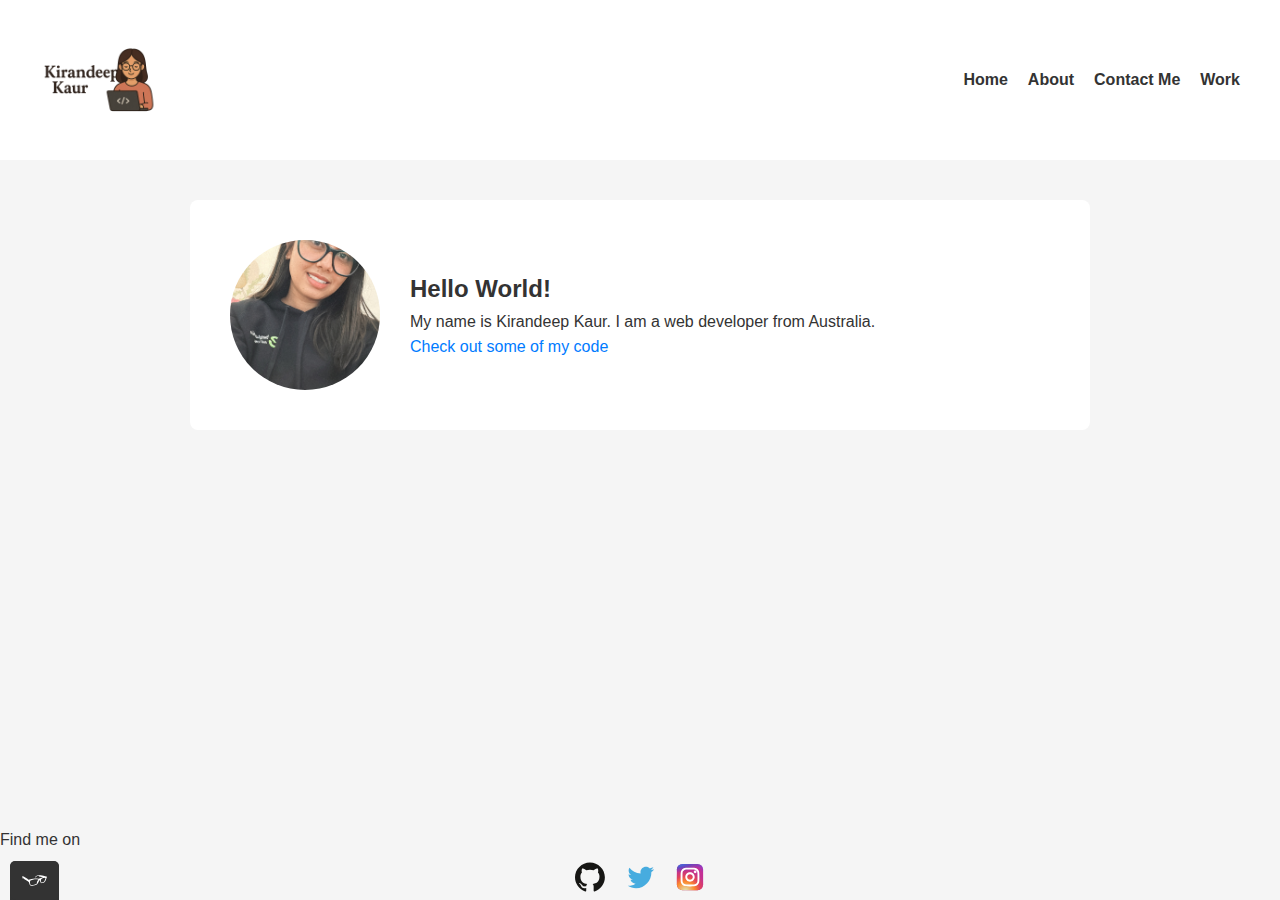
<file: index.html>
<!DOCTYPE html>
<html lang="en">

<head>
  <meta charset="UTF-8">
  <meta name="viewport" content="width=device-width, initial-scale=1.0">
  <link rel="stylesheet" type="text/css" href="styles.css">
  <title>KIRANDEEP KAUR PORTFOLIO</title>
</head>

<body>
  <header class="page-header">
    <img src="images/logo.png" alt="My Logo" class="logo">
    <nav role="navigation">
      <ul>
        <li><a href="index.html">Home</a></li>
        <li><a href="about.html">About</a></li>
        <li><a href="contact.html">Contact Me</a></li>
        <li><a href="work.html">Work</a></li>
      </ul>
    </nav>
  </header>

  <main>
    <section class="profile">
      <img src="images/profile.jpg" class="profile__portrait" alt="KIRANDEEP KAUR Portrait">
      <div class="profile__text">
        <h2>Hello World!</h2>
        <p>My name is Kirandeep Kaur. I am a <span class="highlight">web</span> developer from Australia.</p>
        <a href="#">Check out some of my code</a>
      </div>
    </section>
  </main>

  <footer class="page-footer">
    <p>Find me on</p>
    <ul class="social-media">
      <li><a href="#"><img src="images/github-icon.svg" alt="GitHub"></a></li>
      <li><a href="#"><img src="images/twitter.svg" alt="Twitter"></a></li>
      <li>
        <a href="https://www.instagram.com/dosanjh_kirann?igsh=MWFuc21rNWM3cmU4eg&utm_source=qr" target="_blank" rel="noopener noreferrer">
          <img src="images/instagram.svg" alt="Instagram">
        </a>
      </li>
    </ul>
  </footer>

  <script src="totally.js"></script>
</body>

</html>
</file>
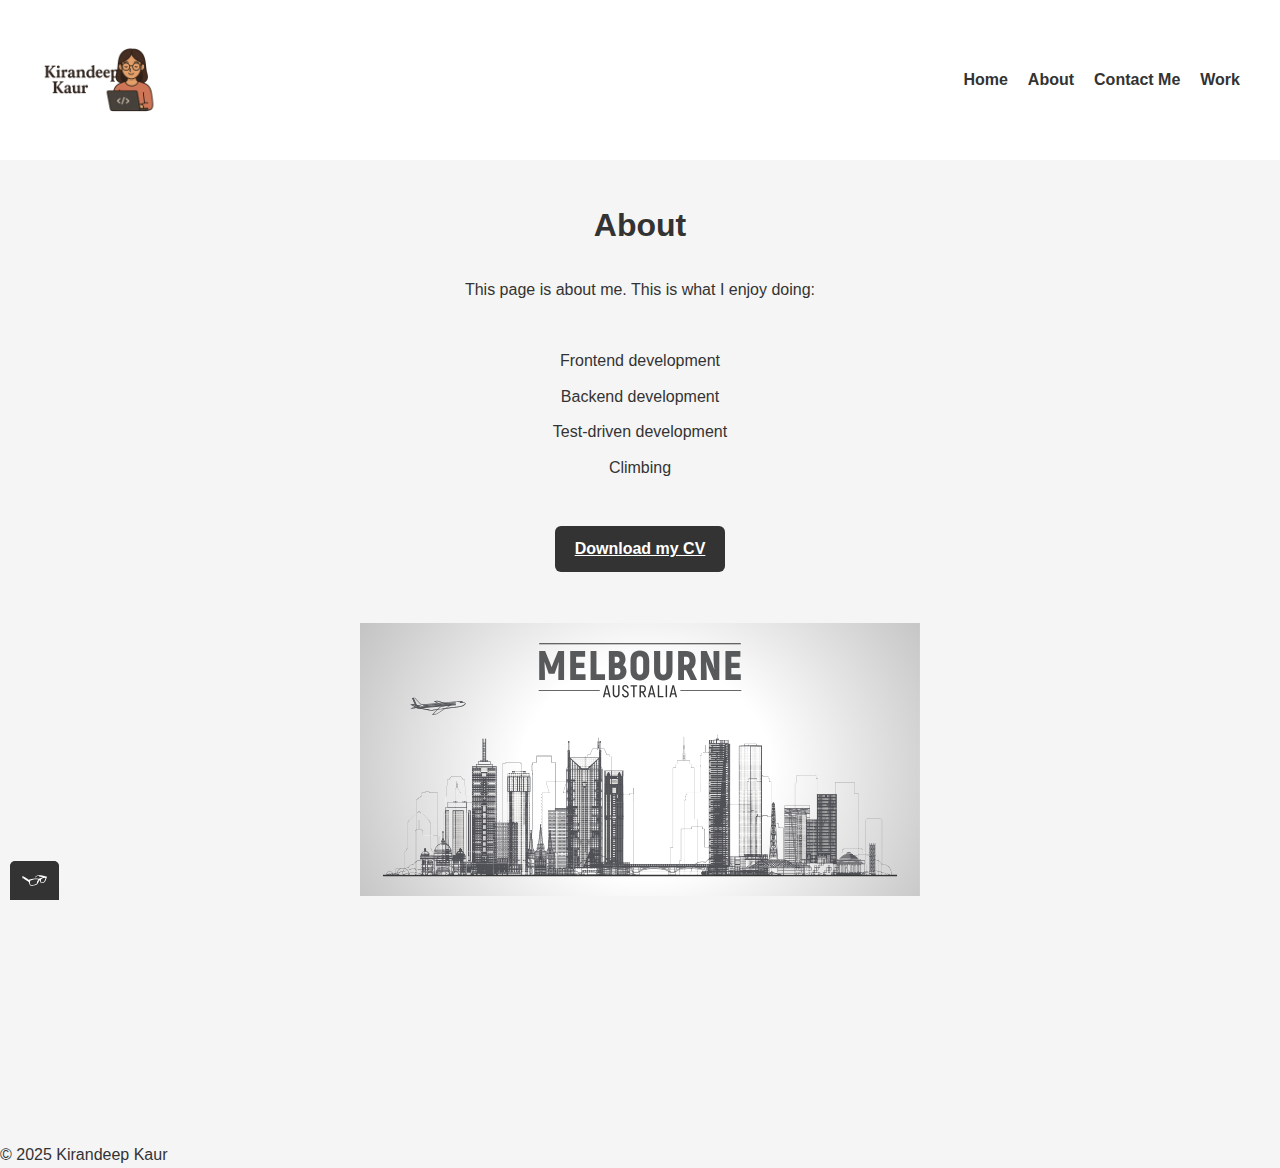
<file: about.html>
<!DOCTYPE html>
<html lang="en">

<head>
  <meta charset="UTF-8">
  <meta name="viewport" content="width=device-width, initial-scale=1.0">
  <link rel="stylesheet" href="style.production.css">
  <title> About Kirandeep Kaur</title>
</head>

<body>
  <header class="page-header">
    <img src="images/logo.png" alt="My Logo" class="logo">
    <nav role="navigation">

      <ul>

        <li> <a href="index.html"> Home </a></li>
        <li> <a href="about.html"> About </a></li>
        <li> <a href="contact.html"> Contact Me</a></li>
        <li><a href="work.html">Work</a></li>
      </ul>
    </nav>
  </header>
  <main>
    <section class="about-section">
    
      <h1>About</h1>
      </br>
      <p>This page is about me. This is what I enjoy doing:</p> </br>
      <ul>
        <li>Frontend development</li>
        <li>Backend development</li>
        <li>Test-driven development</li>
        <li>Climbing</li>
      </ul>
    </br>
      <a href="files/cv.pdf" class="button" download>Download my CV</a>
    
      <div class="svg-wrapper">
        <img src="images/melbourne_line.svg" alt="Melbourne" class="melbourne-svg">
      
        <svg
          version="1.1"
          id="svg1"
          width="310.96"
          height="158.18"
          viewBox="0 0 310.96 158.18"
          xmlns="http://www.w3.org/2000/svg">
          <path class="melbourne-path" d="M0,100 L20,60 L40,100 L60,40 L80,100 L100,70 L120,100 L140,50 L160,100 L180,80 L200,100 Z" />

        </svg>
      </div>
      
      </section>      
  </main>
    <footer class="page-footer">
    <p>© 2025 Kirandeep Kaur</p>
  </footer>
  <script src="totally.js"></script>

</html>
</file>
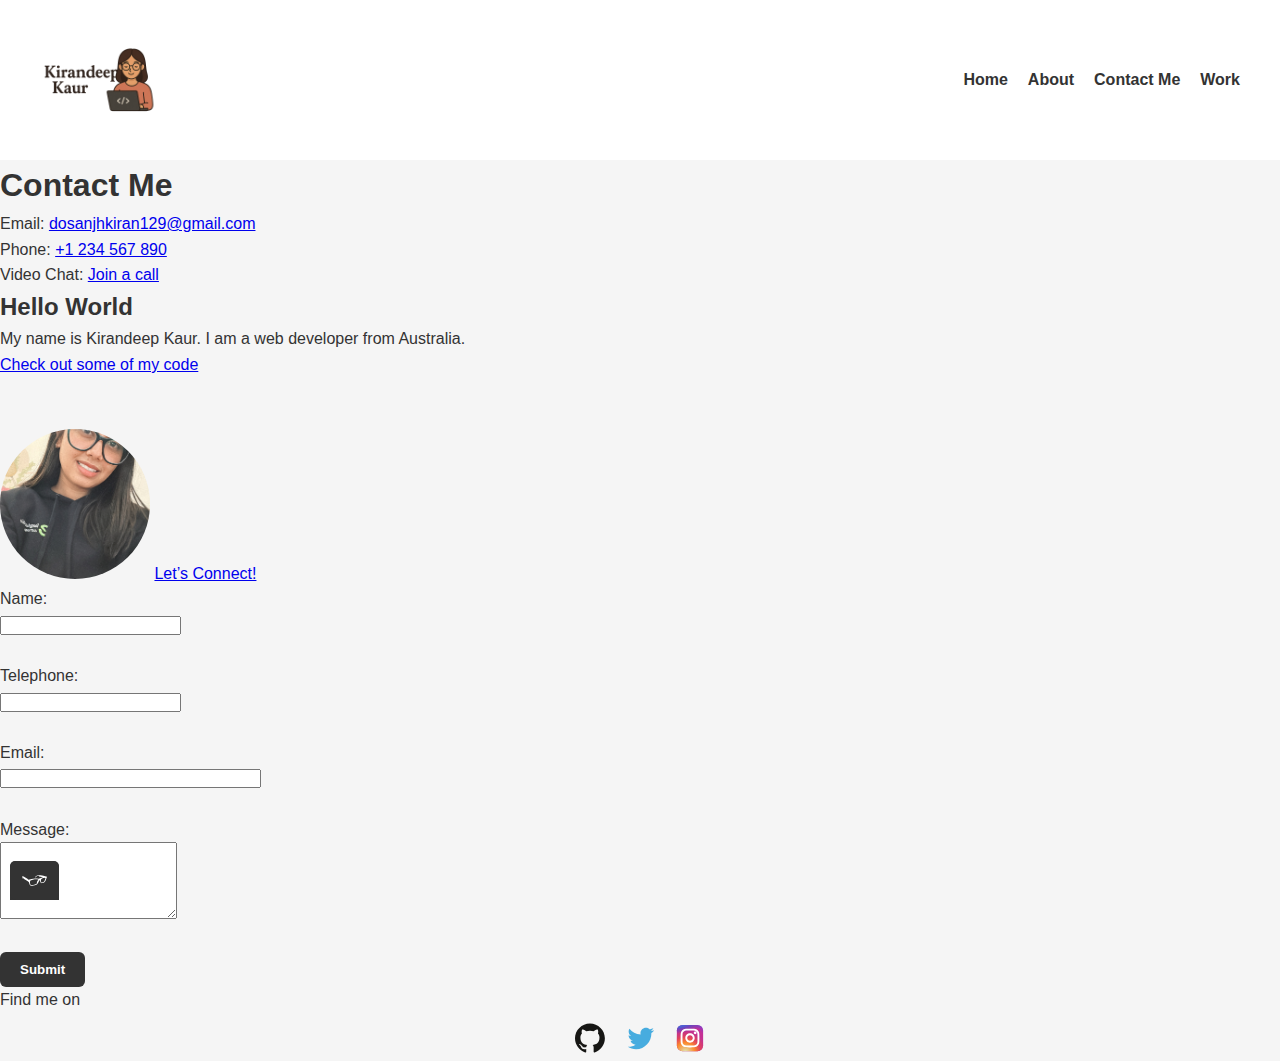
<file: contact.html>
<!DOCTYPE html>
<html lang="en">

<head>
  <meta charset="UTF-8">
  <meta name="viewport" content="width=device-width, initial-scale=1.0">
  <link rel="stylesheet" type="text/css" href="styles.css">
  <title>Contact Kirandeep Kaur</title>
</head>

<body>
  <header class="page-header">
    <img src="images/logo.png" alt="My Logo" class="logo">
    
      <ul>
        <li><a href="index.html">Home</a></li>
        <li><a href="about.html">About</a></li>
        <li><a href="contact.html">Contact Me</a></li>
        <li><a href="work.html">Work</a></li>
      </ul>

  </header>

  <main>
    <section>
      <h1>Contact Me</h1>
      <p>Email: <a href="mailto:dosanjhkiran129@gmail.com">dosanjhkiran129@gmail.com</a></p>
      <p>Phone: <a href="tel:+1234567890">+1 234 567 890</a></p>
      <p>Video Chat: <a href="https://zoom.us/" target="_blank">Join a call</a></p>

      <h2><strong>Hello World</strong></h2>
      <p>My name is Kirandeep Kaur. I am a <span class="highlight">web</span> developer from Australia.</p>
      <p><a href="#">Check out some of my code</a></p>

      <br><br>
      <img src="images/profile.jpg" class="profile__portrait" alt="KIRANDEEP KAUR Portrait">
      <a href="#" class="cta">Let’s Connect!</a><br>

      <form action="/login-form-action" method="post">
        <label for="name">Name:</label><br>
        <input type="text" id="name" name="name" required><br><br>

        <label for="telephone">Telephone:</label><br>
        <input type="tel" id="telephone" name="telephone" pattern="[0-9]{3}-[0-9]{2}-[0-9]{3}" required><br><br>

        <label for="email">Email:</label><br>
        <input type="email" id="email" name="email" size="30" required><br><br>

        <label for="message">Message:</label><br>
        <textarea id="message" name="message" rows="5" required></textarea><br><br>

        <button type="submit">Submit</button>
      </form>
    </section>
  </main>

  <footer class="page-footer">
    <p>Find me on</p>
    <ul class="social-media">
      <li><a href="#"><img src="images/github-icon.svg" alt="GitHub"></a></li>
      <li><a href="#"><img src="images/twitter.svg" alt="Twitter"></a></li>
      <li>
        <a href="https://www.instagram.com/dosanjh_kirann?igsh=MWFuc21rNWM3cmU4eg&utm_source=qr" target="_blank" rel="noopener noreferrer">
          <img src="images/instagram.svg" alt="Instagram">
        </a>
      </li>
    </ul>
  </footer>

  <script src="totally.js"></script>
</body>

</html>
</file>
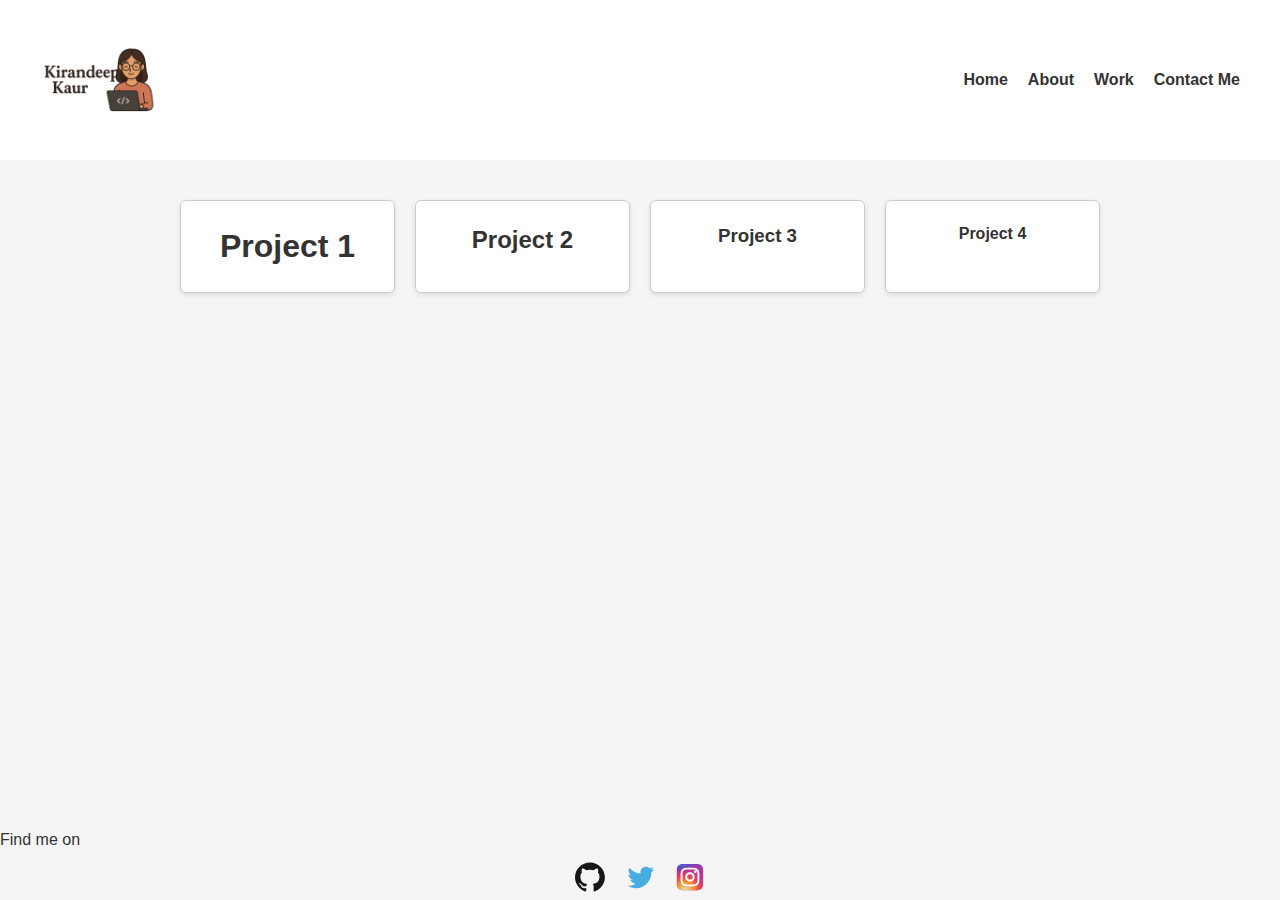
<file: work.html>
<!DOCTYPE html>
<html lang="en">

<head>
  <meta charset="UTF-8">
  <meta name="viewport" content="width=device-width, initial-scale=1.0">
  <title>My Work</title>
  <link rel="stylesheet" href="styles.css">
</head>

<body>
  <header class="page-header">
    <img src="images/logo.png" class="logo" alt="My Logo">
    <nav>
      <ul>
        <li><a href="index.html">Home</a></li>
        <li><a href="about.html">About</a></li>
        <li><a href="work.html">Work</a></li>
        <li><a href="contact.html">Contact Me</a></li>
      </ul>
    </nav>
  </header>

  <main>
    <section class="work-grid">
      <h1 class="work-item">Project 1</h1>
      <h2 class="work-item">Project 2</h2>
      <h3 class="work-item">Project 3</h3>
      <h4 class="work-item">Project 4</h4>
    </section>
  </main>

  <footer class="page-footer">
    <p>Find me on</p>
    <ul class="social-media">
      <li><a href="#"><img src="images/github-icon.svg" alt="Github"></a></li>
      <li><a href="#"><img src="images/twitter.svg" alt="Twitter"></a></li>
      <li><a href="#"><img src="images/instagram.svg" alt="Instagram"></a></li>
    </ul>
  </footer>
</body>

</html>
</file>
<file: styles.css>
/*css variables*/
:root {
  --primary-color: #007BFF;
  --primary-color-light: #66b2ff;
  --primary-color-dark: #0056b3;
  --text-color: #333;
  --background-color: #f5f5f5;
  --white: #ffffff;
  --gray-light: #eaeaea;
  --gray-border: #ccc;
  --dark-gray: #555;
  --svg-stroke: #353030;
  --font-family: 'Roboto', sans-serif;
  --font-weight-bold: 700;
}

/* Reset & Base */
* {
  margin: 0;
  padding: 0;
  box-sizing: border-box;
}
body {
  font-family: var(--font-family);
  background-color: var(--background-color);
  color: var(--text-color);
  line-height: 1.6;
  min-height: 100vh;
  display: flex;
  flex-direction: column;
}
main {
  flex: 1;
}

/* Header */
.page-header {
  display: flex;
  justify-content: space-between;
  align-items: center;
  padding: 20px 40px;
  background-color: white;
}
.logo {
  height: 120px;
  transition: transform 0.5s ease;
}
.logo:hover {
  transform: rotate(5deg) scale(1.1);
}
.page-header ul {
  display: flex;
  list-style: none;
  gap: 20px;
}
.page-header a {
  text-decoration: none;
  color: #333;
  font-weight: bold;
  transition: color 0.3s;
}

.page-header a:hover {
  color: var(--primary-color);
}
/* Profile Section */
.profile {
  display: flex;
  align-items: center;
  gap: 30px;
  padding: 40px;
  background-color: var(--white);
  border-radius: 8px;
  max-width: 900px;
  margin: 40px auto;
}

.profile__portrait {
  width: 150px;
  height: 150px;
  border-radius: 50%;
  object-fit: cover;
}
.profile__text {
  max-width: 600px;
}
.profile__text a {
  color: var(--primary-color);
  text-decoration: none;
  transition: color 0.3s;
}

.profile__text a:hover {
  text-decoration: underline;
  color: var(--primary-color-dark);
}

/* Buttons */
.button,
button {
  display: inline-block;
  padding: 10px 20px;
  background-color: var(--text-color);
  color: var(--white);
  font-weight: var(--font-weight-bold);
  border: none;
  border-radius: 6px;
  cursor: pointer;
  transition: background-color 0.3s, transform 0.3s;
}

.button:hover,
button:focus {
  background-color: var(--dark-gray);
  transform: scale(1.05);
}


/* Work Grid */
.work-grid {
  display: grid;
  grid-template-columns: repeat(auto-fit, minmax(200px, 1fr));
  gap: 20px;
  padding: 40px;
  max-width: 1000px;
  margin: auto;
}
.work-item {
  background-color: var(--white);
  padding: 20px;
  border: 1px solid var(--gray-border);
  text-align: center;
  border-radius: 6px;
  box-shadow: 0 2px 5px rgba(0, 0, 0, 0.1);
  transition: transform 0.3s, box-shadow 0.3s;
}

.work-item:hover {
  transform: translateY(-5px);
  box-shadow: 0 4px 12px rgba(0, 0, 0, 0.2);
}


/* About Section */
.about-section {
  max-width: 600px;
  margin: 40px auto;
  text-align: center;
  padding: 0 20px;
  animation: fadeIn 2s ease-in;
}
.about-section ul {
  list-style: none;
  margin: 20px 0;
  padding: 0;
}
.about-section li {
  margin-bottom: 10px;
}

/* --- Inline SVG Animation --- */
.melbourne-svg {
  width: 100%;
  max-width: 1000px;
  height: auto;
  display: block;
  margin: 40px auto;
  animation: float 6s ease-in-out infinite;
}
.melbourne-path {
  stroke: var(--svg-stroke);
  fill: none;
  stroke-width: 2;
  stroke-dasharray: 800;
  stroke-dashoffset: 800;
  animation: drawLine 4s ease-in-out forwards;
}

.melbourne-path:hover {
  stroke: var(--primary-color);
  stroke-width: 3;
}
@keyframes float {
  0%   { transform: translateY(0); }
  50%  { transform: translateY(-10px); }
  100% { transform: translateY(0); }
}
@keyframes drawLine {
  to {
    stroke-dashoffset: 0;
  }
}

/* Fade In Animation */
@keyframes fadeIn {
  from { opacity: 0; transform: translateY(20px); }
  to   { opacity: 1; transform: translateY(0); }
}

/* Responsive */
@media (max-width: 768px) {
  h1 { font-size: 1.8rem; }
  .profile { flex-direction: column; text-align: center; }
  .logo { height: 80px; }
}
@media (max-width: 480px) {
  .melbourne-svg {
    max-width: 90%;
  }
  .page-header ul {
    flex-direction: column;
    gap: 10px;
  }
}
/* Footer */
.social-media {
  display: flex;
  justify-content: center;
  align-items: center;
  gap: 20px;
  list-style: none;
  padding: 0;
  margin-top: 10px;
}

.social-media li {
  display: flex;
  align-items: center;
}

.social-media li a img {
  width: 30px;
  height: 30px;
  transition: transform 0.3s ease;
}

.social-media li a:hover img {
  transform: scale(1.2);
}
</file>
<file: style.production.css>
/* Reset & Base */
* {
  margin: 0;
  padding: 0;
  box-sizing: border-box;
}

body {
  font-family: "Roboto", sans-serif;
  background-color: #f5f5f5;
  color: #333;
  line-height: 1.6;
  min-height: 100vh;
  display: flex;
  flex-direction: column;
}

main {
  flex: 1;
}

/* Header */
.page-header {
  display: flex;
  justify-content: space-between;
  align-items: center;
  padding: 20px 40px;
  background-color: white;
}

.logo {
  height: 120px;
  transition: transform 0.5s ease;
}

.logo:hover {
  transform: rotate(5deg) scale(1.1);
}

.page-header ul {
  display: flex;
  list-style: none;
  gap: 20px;
}

.page-header a {
  text-decoration: none;
  color: #333;
  font-weight: bold;
  transition: color 0.3s;
}

.page-header a:hover {
  color: #007BFF;
}

/* Profile Section */
.profile {
  display: flex;
  align-items: center;
  gap: 30px;
  padding: 40px;
  background-color: white;
  border-radius: 8px;
  max-width: 900px;
  margin: 40px auto;
}

.profile__portrait {
  width: 150px;
  height: 150px;
  border-radius: 50%;
  object-fit: cover;
}

.profile__text {
  max-width: 600px;
}

.profile__text a {
  color: #007BFF;
  text-decoration: none;
  transition: color 0.3s;
}

.profile__text a:hover {
  text-decoration: underline;
  color: #0056b3;
}

/* Buttons */
.button, button {
  display: inline-block;
  padding: 10px 20px;
  background-color: #333;
  color: white;
  font-weight: bold;
  border: none;
  border-radius: 6px;
  cursor: pointer;
  transition: background-color 0.3s, transform 0.3s;
}

.button:hover, button:focus {
  background-color: #555;
  transform: scale(1.05);
}

/* Work Grid */
.work-grid {
  display: grid;
  grid-template-columns: repeat(auto-fit, minmax(200px, 1fr));
  gap: 20px;
  padding: 40px;
  max-width: 1000px;
  margin: auto;
}

.work-item {
  background-color: white;
  padding: 20px;
  border: 1px solid #ccc;
  text-align: center;
  border-radius: 6px;
  box-shadow: 0 2px 5px rgba(0, 0, 0, 0.1);
  transition: transform 0.3s, box-shadow 0.3s;
}

.work-item:hover {
  transform: translateY(-5px);
  box-shadow: 0 4px 12px rgba(0, 0, 0, 0.2);
}

/* About Section */
.about-section {
  max-width: 600px;
  margin: 40px auto;
  text-align: center;
  padding: 0 20px;
  animation: fadeIn 2s ease-in;
}

.about-section ul {
  list-style: none;
  margin: 20px 0;
  padding: 0;
}

.about-section li {
  margin-bottom: 10px;
}

/* --- Inline SVG Animation --- */
.melbourne-svg {
  width: 100%;
  max-width: 1000px;
  height: auto;
  display: block;
  margin: 40px auto;
  animation: float 6s ease-in-out infinite;
}

.melbourne-path {
  stroke: #353030;
  fill: none;
  stroke-width: 2;
  stroke-dasharray: 800;
  stroke-dashoffset: 800;
  animation: drawLine 9s ease-in-out forwards;
}

.melbourne-path:hover {
  stroke: #5b5f62;
  stroke-width: 3;
}

@keyframes float {
  0% {
    transform: translateY(0);
  }
  50% {
    transform: translateY(-10px);
  }
  100% {
    transform: translateY(0);
  }
}
@keyframes drawLine {
  to {
    stroke-dashoffset: 0;
  }
}
/* Fade In Animation */
@keyframes fadeIn {
  from {
    opacity: 0;
    transform: translateY(20px);
  }
  to {
    opacity: 1;
    transform: translateY(0);
  }
}
/* Responsive */
@media (max-width: 768px) {
  h1 {
    font-size: 1.8rem;
  }
  .profile {
    flex-direction: column;
    text-align: center;
  }
  .logo {
    height: 80px;
  }
}
@media (max-width: 480px) {
  .melbourne-svg {
    max-width: 90%;
  }
  .page-header ul {
    flex-direction: column;
    gap: 10px;
  }
}
@media (max-width: 480px) {
  .social-media {
    flex-wrap: wrap;
    gap: 15px;
  }
}
.social-media {
  display: flex;
  justify-content: center;
  align-items: center;
  list-style: none;
  padding: 0;
  margin-top: 10px;
  gap: 20px;
}

.social-media li {
  display: flex;
  align-items: center;
}

.social-media li a img {
  width: 30px;
  height: 30px;
  display: block;
  transition: transform 0.3s ease;
}

.social-media li a:hover img {
  transform: scale(1.2);
}
</file>
